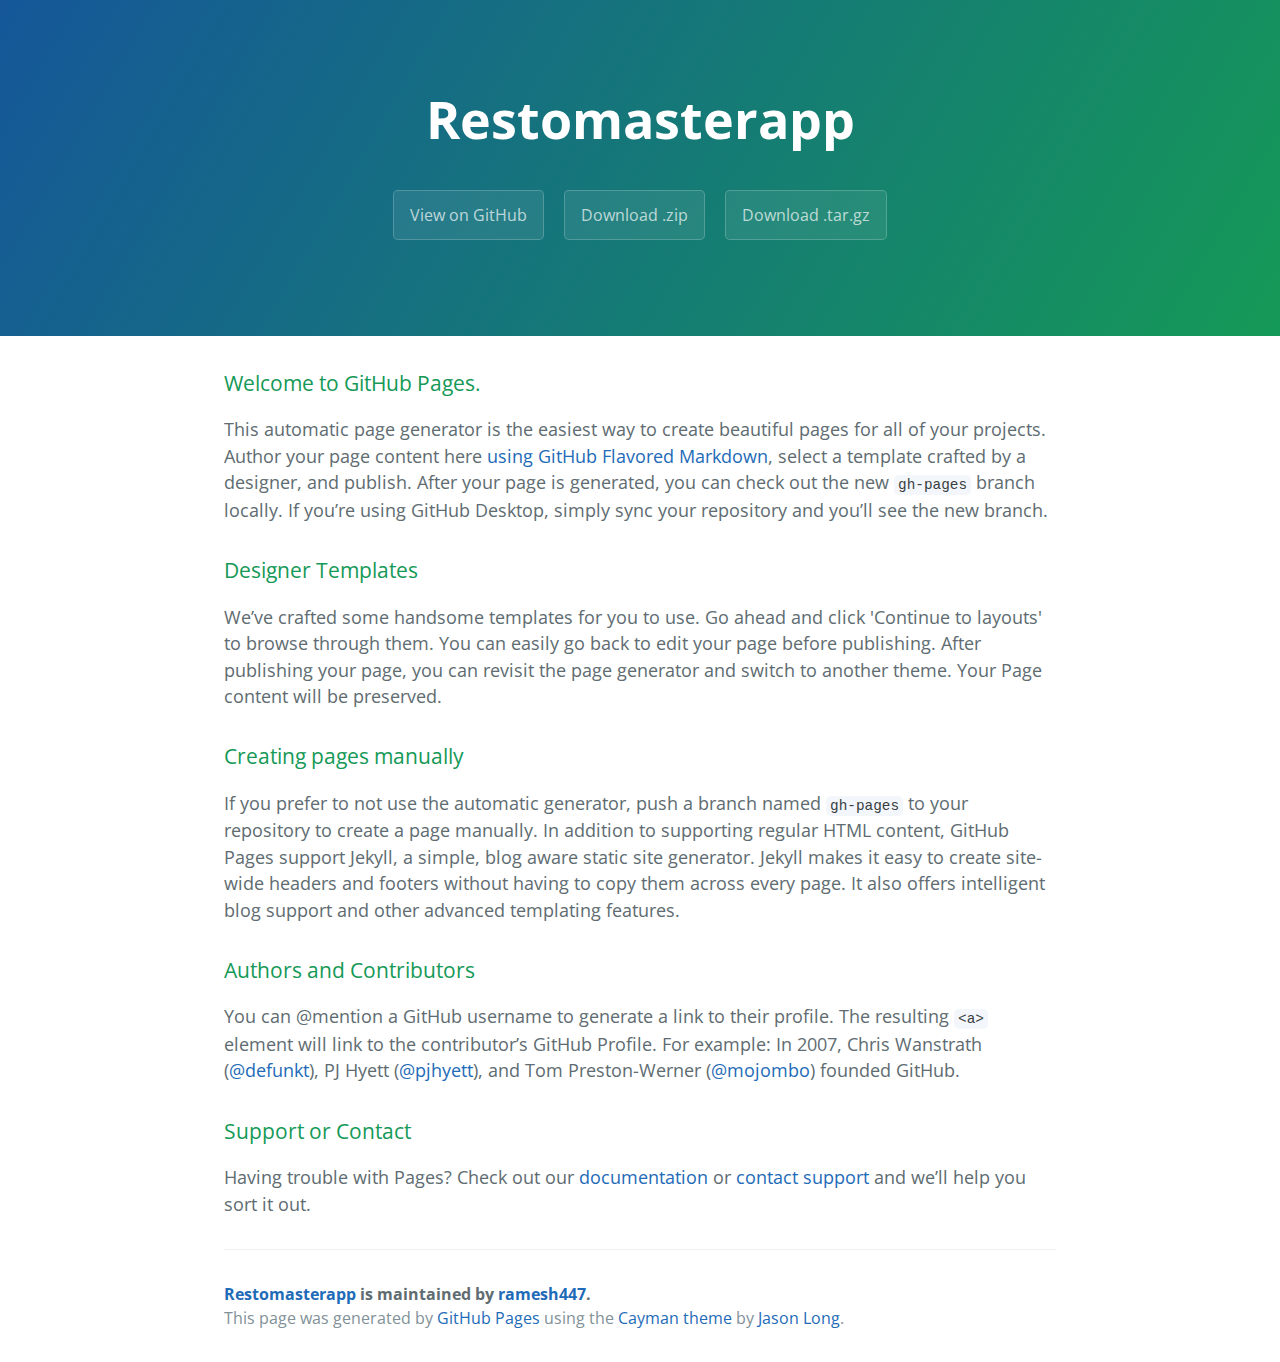
<file: index.html>
<!DOCTYPE html>
<html lang="en-us">
  <head>
    <meta charset="UTF-8">
    <title>Restomasterapp by ramesh447</title>
    <meta name="viewport" content="width=device-width, initial-scale=1">
    <link rel="stylesheet" type="text/css" href="stylesheets/normalize.css" media="screen">
    <link href='https://fonts.googleapis.com/css?family=Open+Sans:400,700' rel='stylesheet' type='text/css'>
    <link rel="stylesheet" type="text/css" href="stylesheets/stylesheet.css" media="screen">
    <link rel="stylesheet" type="text/css" href="stylesheets/github-light.css" media="screen">
  </head>
  <body>
    <section class="page-header">
      <h1 class="project-name">Restomasterapp</h1>
      <h2 class="project-tagline"></h2>
      <a href="https://github.com/ramesh447/RestomasterApp" class="btn">View on GitHub</a>
      <a href="https://github.com/ramesh447/RestomasterApp/zipball/master" class="btn">Download .zip</a>
      <a href="https://github.com/ramesh447/RestomasterApp/tarball/master" class="btn">Download .tar.gz</a>
    </section>

    <section class="main-content">
      <h3>
<a id="welcome-to-github-pages" class="anchor" href="#welcome-to-github-pages" aria-hidden="true"><span aria-hidden="true" class="octicon octicon-link"></span></a>Welcome to GitHub Pages.</h3>

<p>This automatic page generator is the easiest way to create beautiful pages for all of your projects. Author your page content here <a href="https://guides.github.com/features/mastering-markdown/">using GitHub Flavored Markdown</a>, select a template crafted by a designer, and publish. After your page is generated, you can check out the new <code>gh-pages</code> branch locally. If you’re using GitHub Desktop, simply sync your repository and you’ll see the new branch.</p>

<h3>
<a id="designer-templates" class="anchor" href="#designer-templates" aria-hidden="true"><span aria-hidden="true" class="octicon octicon-link"></span></a>Designer Templates</h3>

<p>We’ve crafted some handsome templates for you to use. Go ahead and click 'Continue to layouts' to browse through them. You can easily go back to edit your page before publishing. After publishing your page, you can revisit the page generator and switch to another theme. Your Page content will be preserved.</p>

<h3>
<a id="creating-pages-manually" class="anchor" href="#creating-pages-manually" aria-hidden="true"><span aria-hidden="true" class="octicon octicon-link"></span></a>Creating pages manually</h3>

<p>If you prefer to not use the automatic generator, push a branch named <code>gh-pages</code> to your repository to create a page manually. In addition to supporting regular HTML content, GitHub Pages support Jekyll, a simple, blog aware static site generator. Jekyll makes it easy to create site-wide headers and footers without having to copy them across every page. It also offers intelligent blog support and other advanced templating features.</p>

<h3>
<a id="authors-and-contributors" class="anchor" href="#authors-and-contributors" aria-hidden="true"><span aria-hidden="true" class="octicon octicon-link"></span></a>Authors and Contributors</h3>

<p>You can @mention a GitHub username to generate a link to their profile. The resulting <code>&lt;a&gt;</code> element will link to the contributor’s GitHub Profile. For example: In 2007, Chris Wanstrath (<a href="https://github.com/defunkt" class="user-mention">@defunkt</a>), PJ Hyett (<a href="https://github.com/pjhyett" class="user-mention">@pjhyett</a>), and Tom Preston-Werner (<a href="https://github.com/mojombo" class="user-mention">@mojombo</a>) founded GitHub.</p>

<h3>
<a id="support-or-contact" class="anchor" href="#support-or-contact" aria-hidden="true"><span aria-hidden="true" class="octicon octicon-link"></span></a>Support or Contact</h3>

<p>Having trouble with Pages? Check out our <a href="https://help.github.com/pages">documentation</a> or <a href="https://github.com/contact">contact support</a> and we’ll help you sort it out.</p>

      <footer class="site-footer">
        <span class="site-footer-owner"><a href="https://github.com/ramesh447/RestomasterApp">Restomasterapp</a> is maintained by <a href="https://github.com/ramesh447">ramesh447</a>.</span>

        <span class="site-footer-credits">This page was generated by <a href="https://pages.github.com">GitHub Pages</a> using the <a href="https://github.com/jasonlong/cayman-theme">Cayman theme</a> by <a href="https://twitter.com/jasonlong">Jason Long</a>.</span>
      </footer>

    </section>

  
  </body>
</html>
</file>
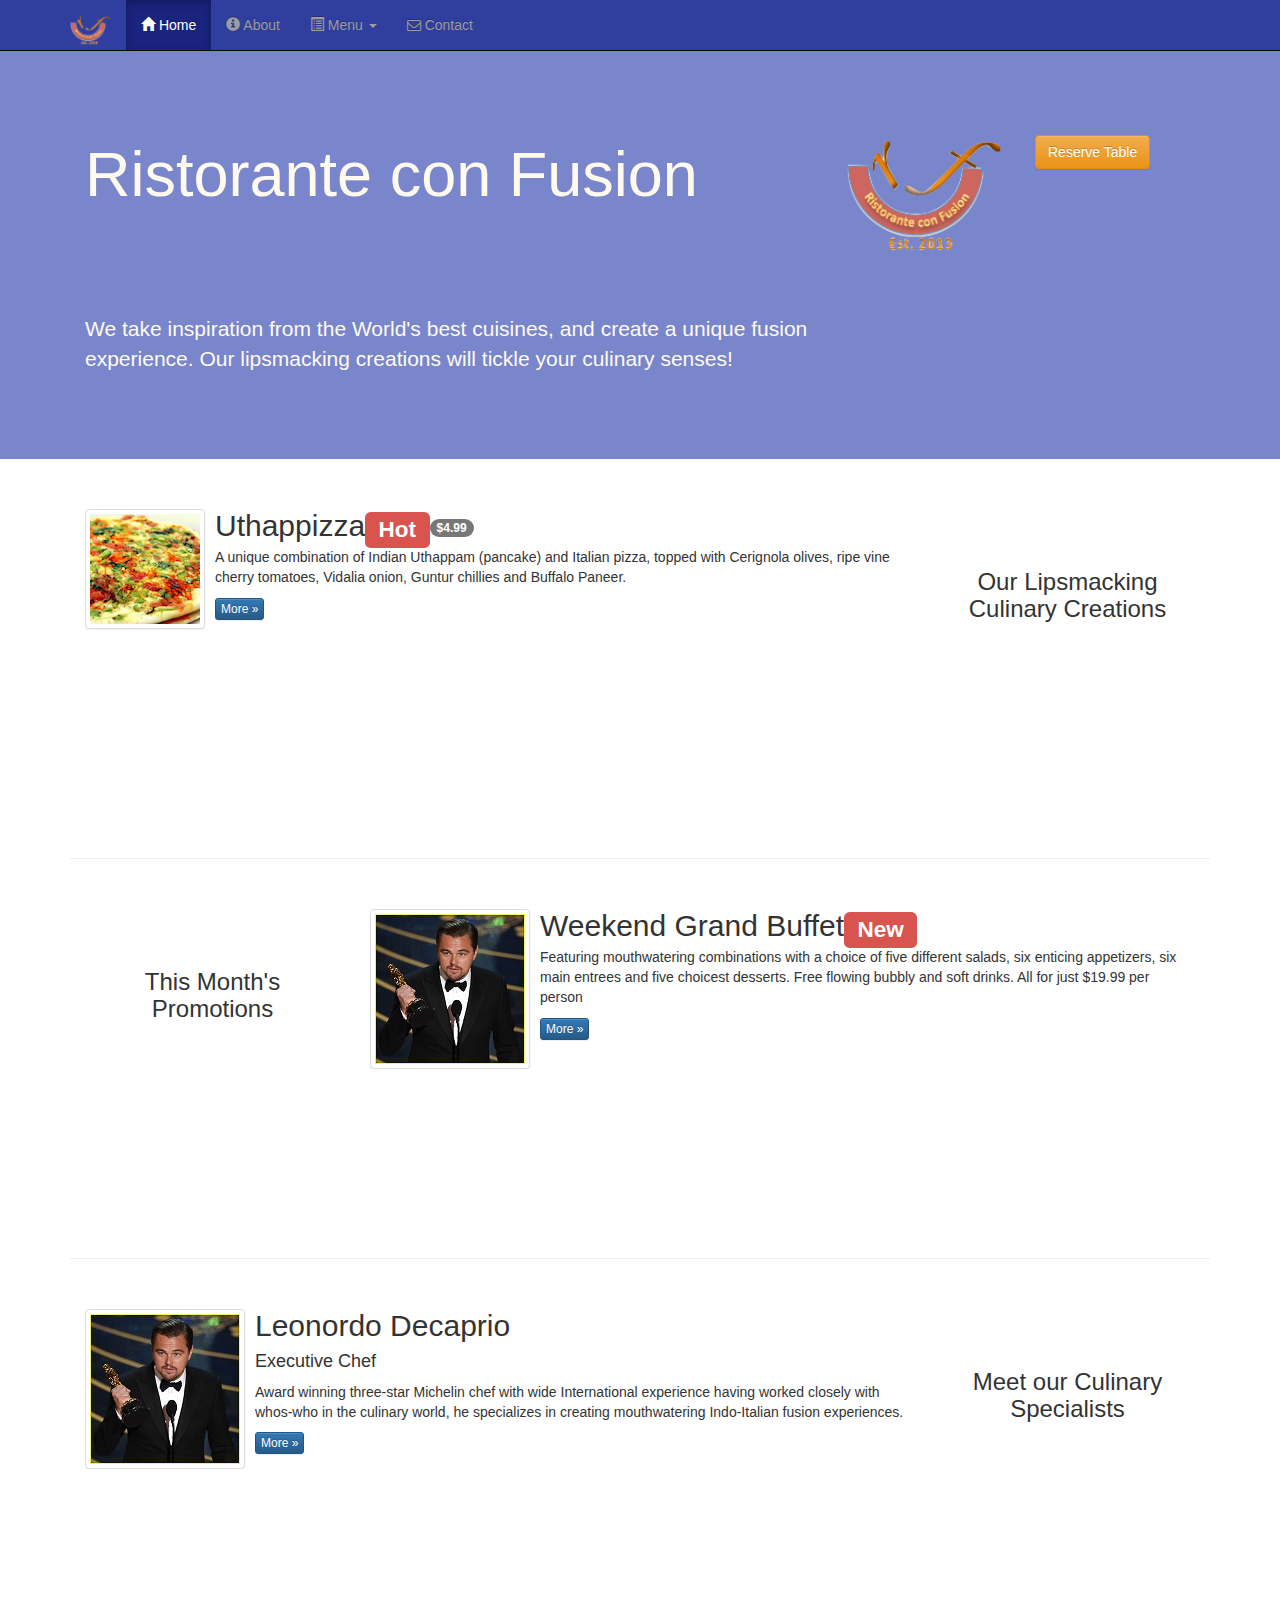
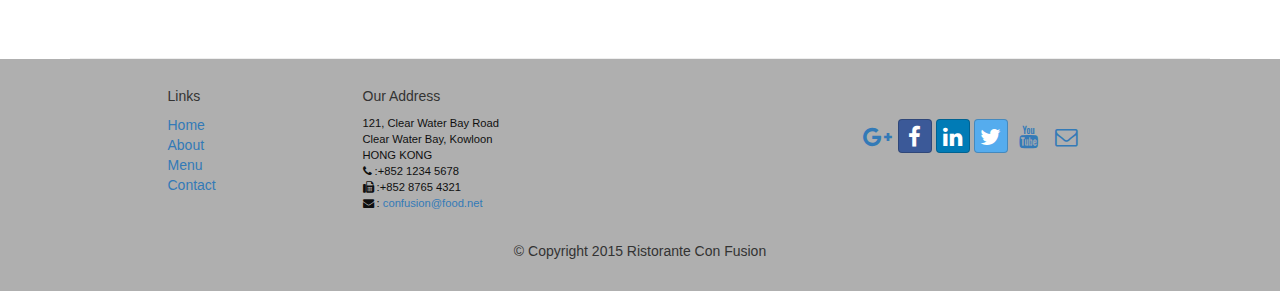
<file: conFusion/index.html>
<!DOCTYPE html>
<html lang="en">

<head>
    <meta charset="utf-8">
    <meta http-equiv="X-UA-Compatible" content="IE=edge">
    <meta name="viewport" content="width=device-width, initial-scale=1">
    
    <title>Ristorante Con Fusion</title>
     <!-- Bootstrap -->
    <link href="css/bootstrap.min.css" rel="stylesheet">
    <link href="css/bootstrap-theme.min.css" rel="stylesheet">
    <link href="css/myStyles.css" rel="stylesheet">
     <link href="css/font-awesome.min.css" rel="stylesheet">
    <link href="css/bootstrap-social.css" rel="stylesheet">
</head>

<body>
    <nav class="navbar navbar-inverse navbar-fixed-top" role="navigation">
            <div class="container">
                 <div class="navbar-header">
                    <button type="button" class="navbar-toggle collapsed" data-toggle="collapse" data-target="#navbar" aria-expanded="false" aria-controls="navbar">
                        <span class="sr-only">Toggle navigation</span>
                        <span class="icon-bar"></span>
                        <span class="icon-bar"></span>
                        <span class="icon-bar"></span>
                    </button>
                    <a class="navbar-brand" href="index.html"><img src="img/logo.png" height="30" width="41"></a>
                </div>
                <div id="navbar" class="navbar-collapse collapse">
                <ul class="nav navbar-nav">
                    <li class="active"><a href="index.html"><span class="glyphicon glyphicon-home" aria-hidden="true"></span> Home</a></li>
                    <li><a href="about.html"><span class="glyphicon glyphicon-info-sign"
                         aria-hidden="true"></span> About</a></li>
                    <li class="dropdown">
                        <a href="#" class="dropdown-toggle" data-toggle="dropdown"
                         role="button" aria-haspopup="true" aria-expanded="false">
                            <span class="glyphicon glyphicon-list-alt"></span>
                         Menu <span class="caret"></span></a>
                        <ul class="dropdown-menu">
                            <li><a href="#">Appetizers</a></li>
                            <li><a href="#">Main Courses</a></li>
                            <li><a href="#">Desserts</a></li>
                            <li><a href="#">Drinks</a></li>
                            <li role="separator" class="divider"></li>
                            <li class="dropdown-header">Specials</li>
                            <li><a href="#">Lunch Buffet</a></li>
                            <li><a href="#">Weekend Brunch</a></li>
                        </ul>
                    </li>
                    <li><a href="contact.html"><i class="fa fa-envelope-o"></i> Contact</a></li>
                    
                    
                </ul>
                    
                </div>
        
                </div>
            

        </nav>   

    <header class="jumbotron">

        <!-- Main component for a primary marketing message or call to action -->

        <div class="container">
            <div class="row row-header">
                <div class="col-xs-12 col-sm-8">
                    <h1>Ristorante con Fusion</h1>
                    <p style="padding:40px;"></p>
                    <p>We take inspiration from the World's best cuisines, and create a unique fusion experience. Our lipsmacking creations will tickle your culinary senses!</p>
                </div>
                <div class="col-xs-12 col-sm-2">
                    <p style="paddig:20px;"></p>
                    <img src="img/logo.png" class="img-responsive">
                </div>
                <div class="col-xs-12 col-sm-2">
                    <p style="paddig:20px;"></p>
                    <button type="button" class="btn btn-warning">Reserve Table</button>
                </div>
            </div>
        </div>
    </header>

    <div class="container">
        <div class="row row-content">
            <div class="col-xs-12 col-sm-3 col-sm-push-9">
                <p style="padding:20px;"></p>
                <h3 align=center>Our Lipsmacking Culinary Creations</h3>
            </div>
            <div class="col-xs-12 col-sm-9 col-sm-pull-3">
                    <div class="media">
                    <div class="media-left media-middle">
                        <a href="#">
                        <img class="media-object img-thumbnail"
                         src="img/uthappizza.png" alt="Uthappizza">
                        </a>
                    </div>
                    <div class="media-body">
                        <h2 class="media-heading">Uthappizza<span class="label label-danger label-xs">Hot</span><span class="badge">$4.99</span></h2>
                        
                        <p>A unique combination of Indian Uthappam (pancake) and
                          Italian pizza, topped with Cerignola olives, ripe vine
                          cherry tomatoes, Vidalia onion, Guntur chillies and
                          Buffalo Paneer.</p>
                        <p><a class="btn btn-primary btn-xs" href="#">More &raquo;</a></p>
                    </div>
                </div>
            </div>
        </div>


         <div class="row row-content">
            <div class="col-xs-12 col-sm-3">
                <p style="padding:20px;"></p>
                <h3 align=center>This Month's Promotions</h3>
            </div>
            <div class="col-xs-12 col-sm-9 ">
                <div class="media">
                    <div class="media-left media-middle">
                        <a href="#">
                        <img class="media-object img-thumbnail"
                         src="img/leo.jpg" alt="Alberto Somayya">
                        </a>
                    </div>
                    <div class="media-body">
                        <h2 class="media-heading">Weekend Grand Buffet<span class="label label-danger">New</span></h2>
                        <p>Featuring mouthwatering combinations with a choice of five different salads, six enticing appetizers, six main entrees and five choicest desserts. Free flowing bubbly and soft drinks. All for just $19.99 per person
                         </p>
                        <p><a class="btn btn-primary btn-xs" href="#">More &raquo;</a></p>
                    </div>
                </div>
            </div>
        </div>

        <div class="row row-content">
            <div class="col-xs-12 col-sm-3 col-sm-push-9">
                <p style="padding:20px;"></p>
                <h3 align=center>Meet our Culinary Specialists</h3>
            </div>
            <div class="col-xs-12 col-sm-9 col-sm-pull-3">
                <div class="media">
                    <div class="media-left media-middle">
                        <a href="#">
                        <img class="media-object img-thumbnail"
                         src="img/leo.jpg" alt="Alberto Somayya">
                        </a>
                    </div>
                    <div class="media-body">
                        <h2 class="media-heading">Leonordo Decaprio</h2>
                        <h4>Executive Chef</h4>
                        <p>Award winning three-star Michelin chef with wide
                         International experience having worked closely with
                         whos-who in the culinary world, he specializes in
                          creating mouthwatering Indo-Italian fusion experiences.
                         </p>
                        <p><a class="btn btn-primary btn-xs" href="#">More &raquo;</a></p>
                    </div>
                </div>
            </div>
        </div>
    </div>

    <footer class="row-footer">
        <div class="container">
            <div class="row">             
                <div class="col-xs-5 col-xs-offset-1 col-sm-offset-1 col-sm-2">
                    <h5>Links</h5>
                    <ul class="list-unstyled">
                        <li><a href="#">Home</a></li>
                        <li><a href="#">About</a></li>
                        <li><a href="#">Menu</a></li>
                        <li><a href="#">Contact</a></li>
                    </ul>
                </div>
                <div class="col-xs-6 col-sm-5">
                    <h5>Our Address</h5>
                    <address>
		              121, Clear Water Bay Road<br>
		              Clear Water Bay, Kowloon<br>
		              HONG KONG<br>
                        <i class="fa fa-phone"></i> :+852 1234 5678<br>
                        <i class="fa fa-fax"></i> :+852 8765 4321<br>
                        <i class="fa fa-envelope"></i> : <a href="mailto:confusion@food.net">confusion@food.net</a>
                        
                        
		           </address>
                </div>
                <div class="col-xs-12 col-sm-4">
                      <div class="nav navbar-nav" style="padding: 40px 10px;">
                        <a class="btn btn-social-icon btn-google-plus" href="http://google.com/+"><i class="fa fa-google-plus"></i></a>
                        <a class="btn btn-social-icon btn-facebook" href="http://www.facebook.com/profile.php?id="><i class="fa fa-facebook"></i></a>
                        <a class="btn btn-social-icon btn-linkedin" href="http://www.linkedin.com/in/"><i class="fa fa-linkedin"></i></a>
                        <a class="btn btn-social-icon btn-twitter" href="http://twitter.com/"><i class="fa fa-twitter"></i></a>
                        <a class="btn btn-social-icon btn-youtube" href="http://youtube.com/"><i class="fa fa-youtube"></i></a>
                        <a class="btn btn-social-icon" href="mailto:"><i class="fa fa-envelope-o"></i></a>
                    </div>
                </div>
                <div class="col-xs-12">
                    <p style="padding:10px;"></p>
                    <p align=center>© Copyright 2015 Ristorante Con Fusion</p>
                </div>
            </div>
        </div>
    </footer>
<!-- jQuery (necessary for Bootstrap's JavaScript plugins) -->
    <script src="https://ajax.googleapis.com/ajax/libs/jquery/1.11.3/jquery.min.js"></script>
    <!-- Include all compiled plugins (below), or include individual files as needed -->
    <script src="js/bootstrap.min.js"></script>
</body>

</html>
</file>
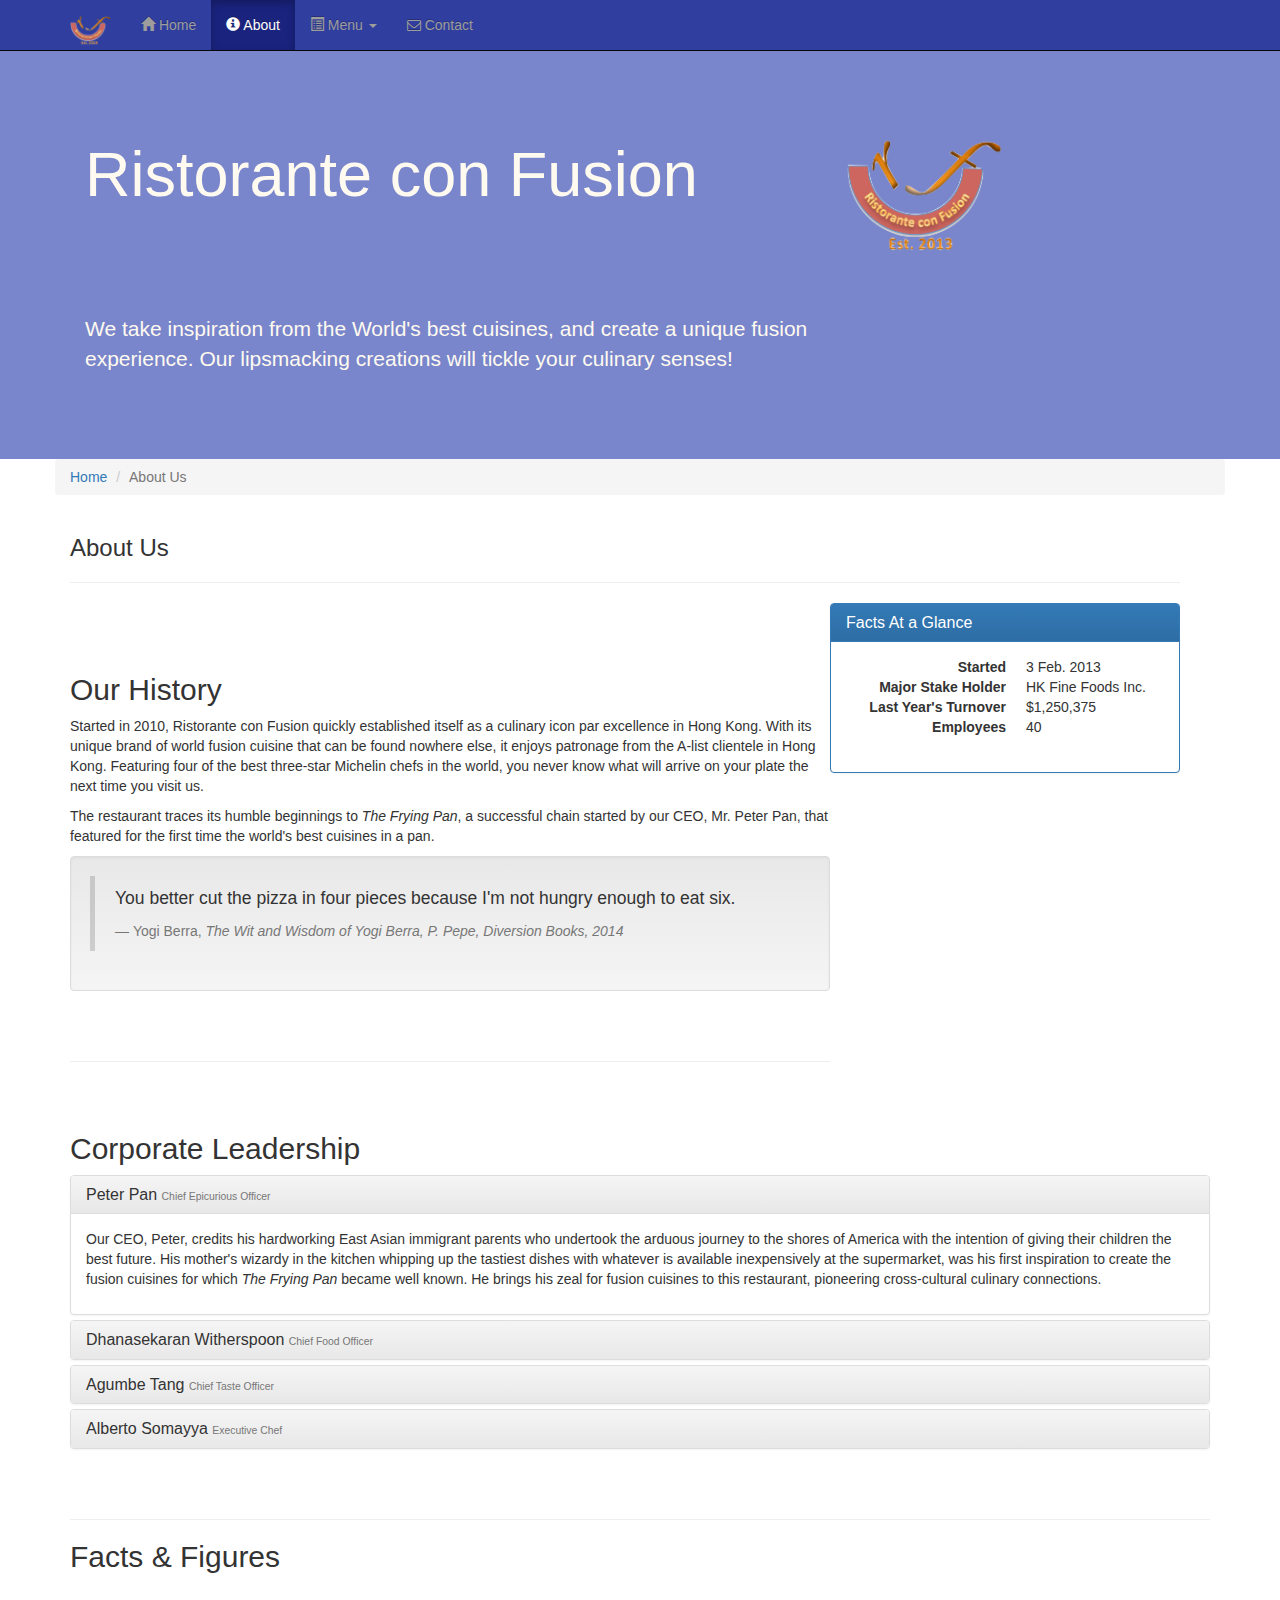
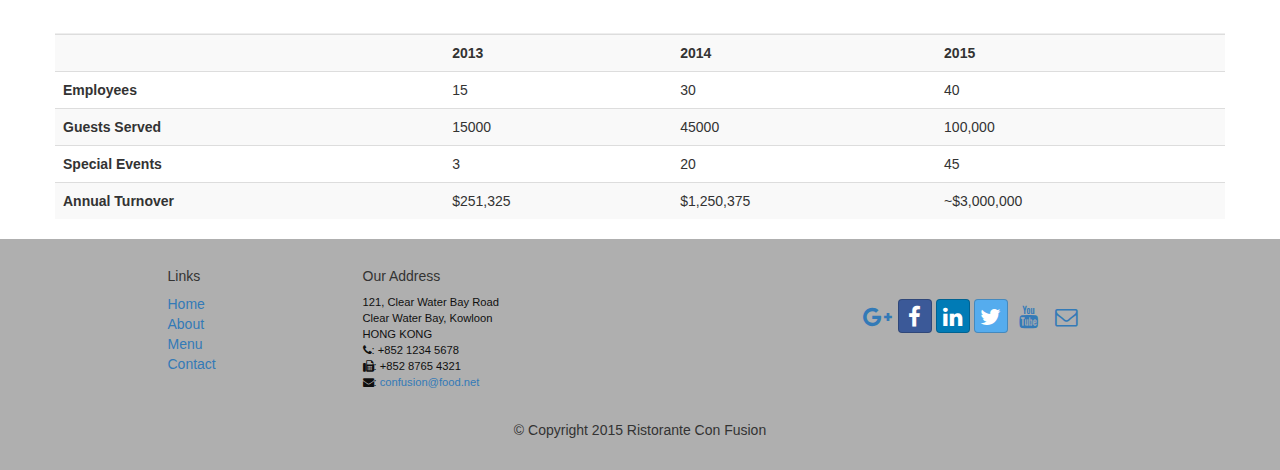
<file: conFusion/about.html>
<!DOCTYPE html>
<html lang="en">

<head>
     <meta charset="utf-8">
    <meta http-equiv="X-UA-Compatible" content="IE=edge">
    <meta name="viewport" content="width=device-width, initial-scale=1">
    <!-- The above 3 meta tags *must* come first in the head; any other head 
         content must come *after* these tags -->
    <title>Ristorante Con Fusion: About Us</title>
        <!-- Bootstrap -->
    <link href="css/bootstrap.min.css" rel="stylesheet">
    <link href="css/bootstrap-theme.min.css" rel="stylesheet">
    <link href="css/font-awesome.min.css" rel="stylesheet">
    <link href="css/bootstrap-social.css" rel="stylesheet">
    <link href="css/myStyles.css" rel="stylesheet">

</head>

<body>
    <nav class="navbar navbar-inverse navbar-fixed-top" role="navigation">
        <div class="container">
            <div class="navbar-header">
                <button type="button" class="navbar-toggle collapsed" data-toggle="collapse" data-target="#navbar" aria-expanded="false" aria-controls="navbar">
                    <span class="sr-only">Toggle navigation</span>
                    <span class="icon-bar"></span>
                    <span class="icon-bar"></span>
                    <span class="icon-bar"></span>
                </button>
                <a class="navbar-brand" href="index.html"><img src="img/logo.png" height="30" width="41"></a>
            </div>
            <div id="navbar" class="navbar-collapse collapse">
                <ul class="nav navbar-nav">
                    <li><a href="index.html"><span class="glyphicon glyphicon-home"
                         aria-hidden="true"></span> Home</a></li>
                    <li class="active"><a href="about.html"><span class="glyphicon glyphicon-info-sign"
                         aria-hidden="true"></span> About</a></li>
                    <li class="dropdown">
                        <a href="#" class="dropdown-toggle" data-toggle="dropdown"
                         role="button" aria-haspopup="true" aria-expanded="false">
                            <span class="glyphicon glyphicon-list-alt"></span>
                         Menu <span class="caret"></span></a>
                        <ul class="dropdown-menu">
                            <li><a href="#">Appetizers</a></li>
                            <li><a href="#">Main Courses</a></li>
                            <li><a href="#">Desserts</a></li>
                            <li><a href="#">Drinks</a></li>
                            <li role="separator" class="divider"></li>
                            <li class="dropdown-header">Specials</li>
                            <li><a href="#">Lunch Buffet</a></li>
                            <li><a href="#">Weekend Brunch</a></li>
                        </ul>
                    </li>
                    <li><a href="contact.html"><i class="fa fa-envelope-o"></i> Contact</a></li>
                </ul>
            </div>
        </div>
    </nav>  
    <header class="jumbotron">

        <!-- Main component for a primary marketing message or call to action -->

        <div class="container">
            <div class="row row-header">
                <div class="col-xs-12 col-sm-8">
                    <h1>Ristorante con Fusion</h1>
                    <p style="padding:40px;"></p>
                    <p>We take inspiration from the World's best cuisines, and create a unique fusion experience. Our lipsmacking creations will tickle your culinary senses!</p>
                </div>
                <div class="col-xs-12 col-sm-2">
                    <p style="paddig:20px;"></p>
                    <img src="img/logo.png" class="img-responsive">
                </div>
            </div>
        </div>
    </header>

    <div>
        <div class="container">
            <div class="row">
                <ol class="breadcrumb">
                <li class="breadcrumb-item"><a href="index.html">Home</a></li>
                <li class="breadcrumb-item active">About Us</li>
                </ol>
            </div>
            <div class="row col-xs-12">
               <h3>About Us</h3>
               <hr>
            </div>
        </div>
        
        <div class="container">
            <div class="row row-content col-xs-12  col-sm-6 col-lg-8">
                
                <h2>Our History</h2>
                <p>Started in 2010, Ristorante con Fusion quickly established itself as a culinary icon par excellence in Hong Kong. With its unique brand of world fusion cuisine that can be found nowhere else, it enjoys patronage from the A-list clientele in Hong Kong.  Featuring four of the best three-star Michelin chefs in the world, you never know what will arrive on your plate the next time you visit us.</p>
                <p>The restaurant traces its humble beginnings to <em>The Frying Pan</em>, a successful chain started by our CEO, Mr. Peter Pan, that featured for the first time the world's best cuisines in a pan.</p>
                
                    <div class="well">
                    <blockquote>
                        <p>You better cut the pizza in four pieces because
                            I'm not hungry enough to eat six.</p>
                        <footer>Yogi Berra,
                          <cite>The Wit and Wisdom of Yogi Berra,
                            P. Pepe, Diversion Books, 2014</cite>
                        </footer>
                    </blockquote>
                </div>
               </div>
            
            <div class="row col-xs-12 col-sm-6 col-lg-4">
                <div class="panel panel-primary">
                    <div class="panel-heading">
                        <h3 class="panel-title">Facts At a Glance</h3>
                    </div>
                    <div class="panel-body">
                        <dl class="dl-horizontal">
                            <dt>Started</dt>
                            <dd>3 Feb. 2013</dd>
                            <dt>Major Stake Holder</dt>
                            <dd>HK Fine Foods Inc.</dd>
                            <dt>Last Year's Turnover</dt>
                            <dd>$1,250,375</dd>
                            <dt>Employees</dt>
                            <dd>40</dd>
                       </dl>
                    </div>
                </div>
                <p style="padding:20px;"></p>
                
            </div>
        </div>


        <div class="container">
            <div class="row row-content col-xs-12">
                <h2>Corporate Leadership</h2>
                <div class="panel-group" id="accordion"
                      role="tablist" aria-multiselectable="true">
                     <div class="panel panel-default">
                        <div class="panel-heading" role="tab" id="headingPeter">
                            <h3 class="panel-title">
                                <a role="button" data-toggle="collapse"
                                     data-parent="#accordion" href="#peter"
                                     aria-expanded="true" aria-controls="peter">
                                    Peter Pan <small>Chief Epicurious Officer</small></a>
                            </h3>
                        </div>
                         <div role="tabpanel" class="panel-collapse collapse in"
                             id="peter"    aria-labelledby="headingPeter">
                            <div class="panel-body">
                <p>Our CEO, Peter, credits his hardworking East Asian immigrant parents who undertook the arduous journey to the shores of America with the intention of giving their children the best future. His mother's wizardy in the kitchen whipping up the tastiest dishes with whatever is available inexpensively at the supermarket, was his first inspiration to create the fusion cuisines for which <em>The Frying Pan</em> became well known. He brings his zeal for fusion cuisines to this restaurant, pioneering cross-cultural culinary connections.</p>
                        </div>
                             </div>
                         </div>
                    <div class="panel panel-default">
                        <div class="panel-heading" role="tab" id="headingDanny">
                            <h3 class="panel-title">
                                <a class="collapsed" role="button" data-toggle="collapse"
                                     data-parent="#accordion" href="#danny"
                                     aria-expanded="false" aria-controls="danny">
                                    Dhanasekaran Witherspoon <small>Chief Food Officer</small></a>
                            </h3>
                        </div>
                        <div role="tabpanel" class="panel-collapse collapse"
                             id="danny"    aria-labelledby="headingDanny">
                            <div class="panel-body">
                                <p>Our CFO, Danny, as he is affectionately referred to by his colleagues, comes from a long established family tradition in farming and produce. His experiences growing up on a farm in the Australian outback gave him great appreciation for varieties of food sources. As he puts it in his own words, <em>Everything that runs, wins, and everything that stays, pays!</em></p>
                            </div>
                        </div>
                    </div>
                     <div class="panel panel-default">
                        <div class="panel-heading" role="tab" id="headingAgumbe">
                            <h3 class="panel-title">
                                <a class="collapsed" role="button" data-toggle="collapse"
                                     data-parent="#accordion" href="#agumbe"
                                     aria-expanded="false" aria-controls="agumbe">
                                    Agumbe Tang <small>Chief Taste Officer</small></a>
                            </h3>
                        </div>
                        <div role="tabpanel" class="panel-collapse collapse"
                             id="agumbe"    aria-labelledby="headingAgumbe">
                            <div class="panel-body">
                                 <p>Blessed with the most discerning gustatory sense, Agumbe, our CFO, personally ensures that every dish that we serve meets his exacting tastes. Our chefs dread the tongue lashing that ensues if their dish does not meet his exacting standards. He lives by his motto, <em>You click only if you survive my lick.</em></p>
                            </div>
                        </div>
                    </div>
                
                 <div class="panel panel-default">
                        <div class="panel-heading" role="tab" id="headingAlberto">
                            <h3 class="panel-title">
                                <a class="collapsed" role="button" data-toggle="collapse"
                                     data-parent="#accordion" href="#alberto"
                                     aria-expanded="false" aria-controls="alberto">
                                    Alberto Somayya <small>Executive Chef</small></a>
                            </h3>
                        </div>
                        <div role="tabpanel" class="panel-collapse collapse"
                             id="alberto"    aria-labelledby="headingAlberto">
                            <div class="panel-body">
                                 <p>Award winning three-star Michelin chef with wide International experience having worked closely with whos-who in the culinary world, he specializes in creating mouthwatering Indo-Italian fusion experiences. He says, <em>Put together the cuisines from the two craziest cultures, and you get a winning hit! Amma Mia!</em></p>
                            </div>
                        </div>
                    </div>
               
            </div>
            </div>
             <div class="row">
                <p style="padding:20px;"></p>
                 <div class="row row-content">
            <div class="col-xs-12 col-sm-9">
                <h2>Facts &amp; Figures</h2>
                
            </div>
             <div class="col-xs-12 col-sm-3">
                <p style="padding:20px;"></p>
            </div>
       </div> 
                 <div class="table-responsive">
                <table class="table table-striped">
                    <tr>
                        <td>&nbsp;</td>
                        <th>2013</th>
                        <th>2014</th>
                        <th>2015</th>
                    </tr>
                    <tr>
                        <th>Employees</th>
                        <td>15</td>
                        <td>30</td>
                        <td>40</td>
                    </tr>
                    <tr>
                        <th>Guests Served</th>
                        <td>15000</td>
                        <td>45000</td>
                        <td>100,000</td>
                    </tr>
                    <tr>
                        <th>Special Events</th>
                        <td>3</td>
                        <td>20</td>
                        <td>45</td>
                    </tr>
                    <tr>
                        <th>Annual Turnover</th>
                        <td>$251,325</td>
                        <td>$1,250,375</td>
                        <td>~$3,000,000</td>
                    </tr>
                </table>
                </div>

            </div>
       </div>

    </div>

    <footer class="row-footer">
        <div class="container">
            <div class="row">             
                <div class="col-xs-5 col-xs-offset-1 col-sm-2 col-sm-offset-1">
                    <h5>Links</h5>
                    <ul class="list-unstyled">
                        <li><a href="#">Home</a></li>
                        <li><a href="#">About</a></li>
                        <li><a href="#">Menu</a></li>
                        <li><a href="#">Contact</a></li>
                    </ul>
                </div>
                <div class="col-xs-6 col-sm-5">
                    <h5>Our Address</h5>
                    <address>
		              121, Clear Water Bay Road<br>
		              Clear Water Bay, Kowloon<br>
		              HONG KONG<br>
		              <i class="fa fa-phone"></i>: +852 1234 5678<br>
		              <i class="fa fa-fax"></i>: +852 8765 4321<br>
		              <i class="fa fa-envelope"></i>: 
                        <a href="mailto:confusion@food.net">confusion@food.net</a>
		           </address>
                </div>
                <div class="col-xs-12 col-sm-4">
                    <div class="nav navbar-nav" style="padding: 40px 10px;">
                        <a class="btn btn-social-icon btn-google-plus" href="http://google.com/+"><i class="fa fa-google-plus"></i></a>
                        <a class="btn btn-social-icon btn-facebook" href="http://www.facebook.com/profile.php?id="><i class="fa fa-facebook"></i></a>
                        <a class="btn btn-social-icon btn-linkedin" href="http://www.linkedin.com/in/"><i class="fa fa-linkedin"></i></a>
                        <a class="btn btn-social-icon btn-twitter" href="http://twitter.com/"><i class="fa fa-twitter"></i></a>
                        <a class="btn btn-social-icon btn-youtube" href="http://youtube.com/"><i class="fa fa-youtube"></i></a>
                        <a class="btn btn-social-icon" href="mailto:"><i class="fa fa-envelope-o"></i></a>
                    </div>
                </div>
                <div class="col-xs-12">
                    <p style="padding:10px;"></p>
                    <p align=center>© Copyright 2015 Ristorante Con Fusion</p>
                </div>
            </div>
        </div>
    </footer>
    <!-- jQuery (necessary for Bootstrap's JavaScript plugins) -->
    <script src="https://ajax.googleapis.com/ajax/libs/jquery/1.11.3/jquery.min.js"></script>
    <!-- Include all compiled plugins (below), or include individual files as needed -->
    <script src="js/bootstrap.min.js"></script>
</body>

</html>
</file>
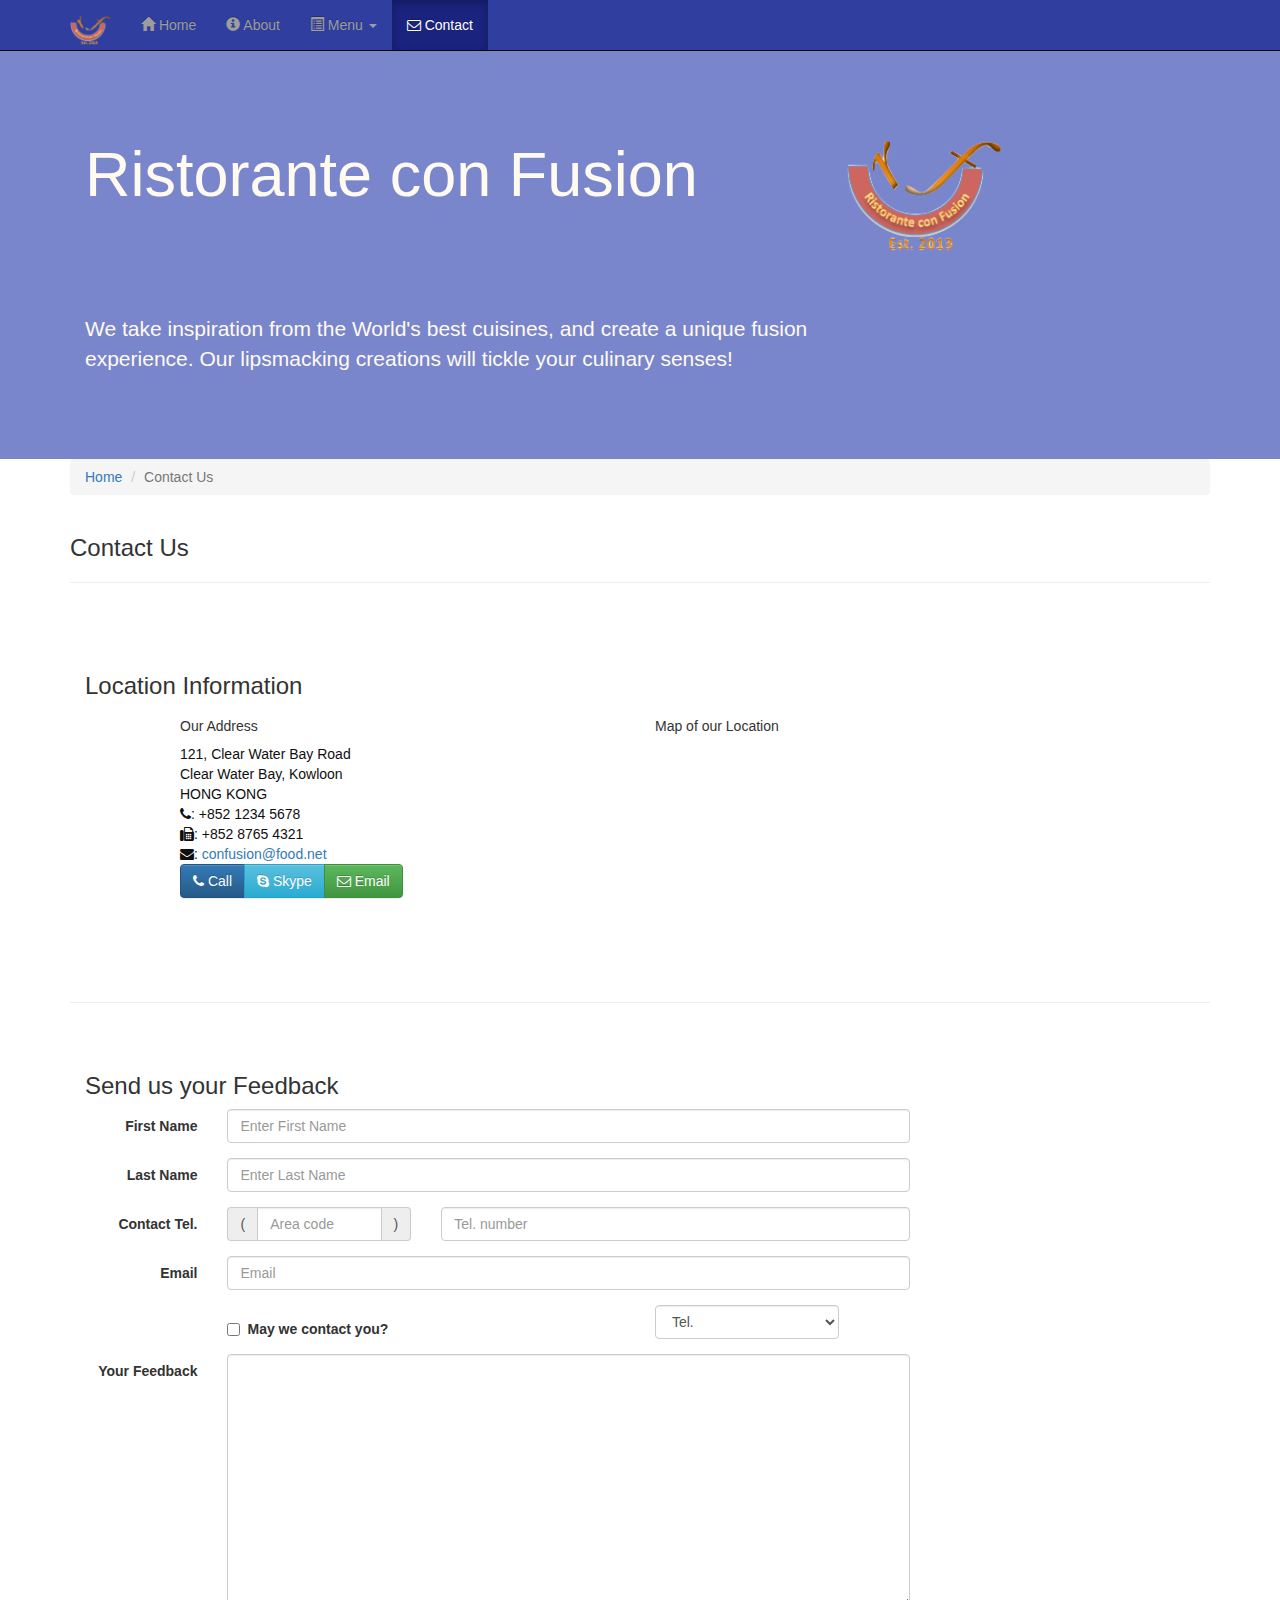
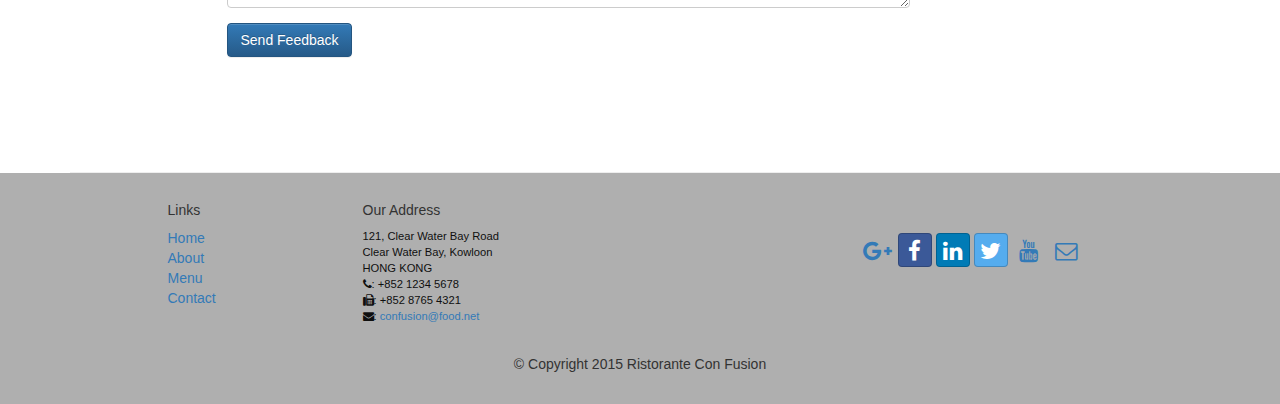
<file: conFusion/contact.html>
<!DOCTYPE html>
<html lang="en">

<head>
     <meta charset="utf-8">
    <meta http-equiv="X-UA-Compatible" content="IE=edge">
    <meta name="viewport" content="width=device-width, initial-scale=1">
    
    <title>Ristorante Con Fusion: About Us</title>
        <!-- Bootstrap -->
    <link href="css/bootstrap.min.css" rel="stylesheet">
    <link href="css/bootstrap-theme.min.css" rel="stylesheet">
    <link href="css/font-awesome.min.css" rel="stylesheet">
    <link href="css/bootstrap-social.css" rel="stylesheet">
    <link href="css/myStyles.css" rel="stylesheet">
</head>

<body>
    <nav class="navbar navbar-inverse navbar-fixed-top" role="navigation">
        <div class="container">
            <div class="navbar-header">
                <button type="button" class="navbar-toggle collapsed" data-toggle="collapse" data-target="#navbar" aria-expanded="false" aria-controls="navbar">
                    <span class="sr-only">Toggle navigation</span>
                    <span class="icon-bar"></span>
                    <span class="icon-bar"></span>
                    <span class="icon-bar"></span>
                </button>
                <a class="navbar-brand" href="index.html"><img src="img/logo.png" height="30" width="41"></a>
            </div>
            <div id="navbar" class="navbar-collapse collapse">
                <ul class="nav navbar-nav">
                    <li><a href="index.html"><span class="glyphicon glyphicon-home"
                         aria-hidden="true"></span> Home</a></li>
                    <li><a href="about.html">
                        <span class="glyphicon glyphicon-info-sign"
                         aria-hidden="true"></span> About</a></li>
                    <li class="dropdown">
                        <a href="#" class="dropdown-toggle" data-toggle="dropdown"
                         role="button" aria-haspopup="true" aria-expanded="false">
                            <span class="glyphicon glyphicon-list-alt"></span>
                         Menu <span class="caret"></span></a>
                        <ul class="dropdown-menu">
                            <li><a href="#">Appetizers</a></li>
                            <li><a href="#">Main Courses</a></li>
                            <li><a href="#">Desserts</a></li>
                            <li><a href="#">Drinks</a></li>
                            <li role="separator" class="divider"></li>
                            <li class="dropdown-header">Specials</li>
                            <li><a href="#">Lunch Buffet</a></li>
                            <li><a href="#">Weekend Brunch</a></li>
                        </ul>
                    </li>
                    <li class="active"><a href="contact.html"><i class="fa fa-envelope-o"></i> Contact</a></li>
                </ul>
            </div>
        </div>
    </nav>
    
    <header class="jumbotron">

        <!-- Main component for a primary marketing message or call to action -->

        <div class="container">
            <div class="row row-header">
                <div class="col-xs-12 col-sm-8">
                    <h1>Ristorante con Fusion</h1>
                    <p style="padding:40px;"></p>
                    <p>We take inspiration from the World's best cuisines, and create a unique fusion experience. Our lipsmacking creations will tickle your culinary senses!</p>
                </div>
                <div class="col-xs-12 col-sm-2">
                    <p style="paddig:20px;"></p>
                    <img src="img/logo.png" class="img-responsive">
                </div>
            </div>
        </div>
    </header>

    <div class="container">
        <div class="row">
            <div class="col-xs-12">
               <ul class="breadcrumb">
                   <li><a href="index.html">Home</a></li>
                   <li class="active">Contact Us</li>
               </ul>
            </div>
            <div class="col-xs-12">
               <h3>Contact Us</h3>
               <hr>
            </div>
        </div>
        
        <div class="row row-content">
           <div class="col-xs-12">
              <h3>Location Information</h3> 
           </div>
            <div class="col-xs-12 col-sm-4 col-sm-offset-1">
                   <h5>Our Address</h5>
                    <address style="font-size: 100%">
		              121, Clear Water Bay Road<br>
		              Clear Water Bay, Kowloon<br>
		              HONG KONG<br>
		              <i class="fa fa-phone"></i>: +852 1234 5678<br>
		              <i class="fa fa-fax"></i>: +852 8765 4321<br>
		              <i class="fa fa-envelope"></i>: 
                        <a href="mailto:confusion@food.net">confusion@food.net</a>
		           </address>
            </div>
            <div class="col-xs-12 col-sm-6 col-sm-offset-1">
                <h5>Map of our Location</h5>
            </div>
            <div class="col-xs-12 col-sm-11 col-sm-offset-1">
                 <div class="btn-group" role="group" aria-label="...">
                    <a type="button" class="btn btn-primary" href="tel:+15512270152"><i class="fa fa-phone"></i> Call</a>
                    <a type="button" class="btn btn-info"><i class="fa fa-skype"></i> Skype</a>
                    <a type="button" class="btn btn-success" href="mailto:confusion@food.net"><i class="fa fa-envelope-o"></i> Email</a>
                </div>
            </div>
        </div>

        <div class="row row-content">
           <div class="col-xs-12">
              <h3>Send us your Feedback</h3> 
           </div>
            <div class="col-xs-12 col-sm-9">
                 <form class="form-horizontal" role="form">
                    <div class="form-group">
                        <label for="firstname" class="col-sm-2 control-label">First Name</label>                        <div class="col-sm-10">
                        <input type="text" class="form-control" id="firstname" name="firstname" placeholder="Enter First Name">
                        </div>
                    </div>
                    <div class="form-group">
                        <label for="lastname" class="col-sm-2 control-label">Last Name</label>
                        <div class="col-sm-10">
                            <input type="text" class="form-control" id="lastname" name="lastname" placeholder="Enter Last Name">
                        </div>
                    </div>
                     <div class="form-group">
                        <label for="telnum" class="col-xs-12 col-sm-2 control-label">Contact Tel.</label>
                        <div class="col-xs-5 col-sm-4 col-md-3">
                            <div class="input-group">
                                <div class="input-group-addon">(</div>
                                    <input type="tel" class="form-control" id="areacode" name="areacode" placeholder="Area code">
                                <div class="input-group-addon">)</div>
                            </div>
                        </div>
                        <div class="col-xs-7 col-sm-6 col-md-7">
                                    <input type="tel" class="form-control" id="telnum" name="telnum" placeholder="Tel. number">
                        </div>
                    </div>
                    <div class="form-group">
                        <label for="emailid" class="col-sm-2 control-label">Email</label>
                        <div class="col-sm-10">
                            <input type="email" class="form-control" id="emailid" name="emailid" placeholder="Email">
                        </div>
                    </div>
                     <div class="form-group">
                       <div class="checkbox col-sm-5 col-sm-offset-2">
                            <label class="checkbox-inline">
                                <input type="checkbox" name="approve" value="">
                                <strong>May we contact you?</strong>
                            </label>
                        </div>
                        <div class="col-sm-3 col-sm-offset-1">
                            <select class="form-control">
                                <option>Tel.</option>
                                <option>Email</option>
                            </select>
                        </div>
                    </div>
                     <div class="form-group">
                        <label for="feedback" class="col-sm-2 control-label">Your Feedback</label>
                        <div class="col-sm-10">
                            <textarea class="form-control" id="feedback" name="feedback" rows="12"></textarea>
                        </div>
                     </div>
                     <div class="form-group">
                        <div class="col-sm-offset-2 col-sm-10">
                            <button type="submit" class="btn btn-primary">Send Feedback</button>
                        </div>
                    </div>
                     </form>
             <div class="col-xs-12 col-sm-3">
                <p style="padding:20px;"></p>
            </div>
       </div>

    </div>
    </div>
<footer class="row-footer">
        <div class="container">
            <div class="row">             
                <div class="col-xs-5 col-xs-offset-1 col-sm-2 col-sm-offset-1">
                    <h5>Links</h5>
                    <ul class="list-unstyled">
                        <li><a href="#">Home</a></li>
                        <li><a href="#">About</a></li>
                        <li><a href="#">Menu</a></li>
                        <li><a href="#">Contact</a></li>
                    </ul>
                </div>
                <div class="col-xs-6 col-sm-5">
                    <h5>Our Address</h5>
                    <address>
		              121, Clear Water Bay Road<br>
		              Clear Water Bay, Kowloon<br>
		              HONG KONG<br>
		              <i class="fa fa-phone"></i>: +852 1234 5678<br>
		              <i class="fa fa-fax"></i>: +852 8765 4321<br>
		              <i class="fa fa-envelope"></i>: 
                        <a href="mailto:confusion@food.net">confusion@food.net</a>
		           </address>
                </div>
                <div class="col-xs-12 col-sm-4">
                    <div class="nav navbar-nav" style="padding: 40px 10px;">
                        <a class="btn btn-social-icon btn-google-plus" href="http://google.com/+"><i class="fa fa-google-plus"></i></a>
                        <a class="btn btn-social-icon btn-facebook" href="http://www.facebook.com/profile.php?id="><i class="fa fa-facebook"></i></a>
                        <a class="btn btn-social-icon btn-linkedin" href="http://www.linkedin.com/in/"><i class="fa fa-linkedin"></i></a>
                        <a class="btn btn-social-icon btn-twitter" href="http://twitter.com/"><i class="fa fa-twitter"></i></a>
                        <a class="btn btn-social-icon btn-youtube" href="http://youtube.com/"><i class="fa fa-youtube"></i></a>
                        <a class="btn btn-social-icon" href="mailto:"><i class="fa fa-envelope-o"></i></a>
                    </div>
                </div>
                <div class="col-xs-12">
                    <p style="padding:10px;"></p>
                    <p align=center>© Copyright 2015 Ristorante Con Fusion</p>
                </div>
            </div>
        </div>
    </footer>
    <!-- jQuery (necessary for Bootstrap's JavaScript plugins) -->
    <script src="https://ajax.googleapis.com/ajax/libs/jquery/1.11.3/jquery.min.js"></script>
    <!-- Include all compiled plugins (below), or include individual files as needed -->
    <script src="js/bootstrap.min.js"></script>
</body>

</html>
</file>
<file: stylesheets/stylesheet.css>
* {
  box-sizing: border-box; }

body {
  padding: 0;
  margin: 0;
  font-family: "Open Sans", "Helvetica Neue", Helvetica, Arial, sans-serif;
  font-size: 16px;
  line-height: 1.5;
  color: #606c71; }

a {
  color: #1e6bb8;
  text-decoration: none; }
  a:hover {
    text-decoration: underline; }

.btn {
  display: inline-block;
  margin-bottom: 1rem;
  color: rgba(255, 255, 255, 0.7);
  background-color: rgba(255, 255, 255, 0.08);
  border-color: rgba(255, 255, 255, 0.2);
  border-style: solid;
  border-width: 1px;
  border-radius: 0.3rem;
  transition: color 0.2s, background-color 0.2s, border-color 0.2s; }
  .btn + .btn {
    margin-left: 1rem; }

.btn:hover {
  color: rgba(255, 255, 255, 0.8);
  text-decoration: none;
  background-color: rgba(255, 255, 255, 0.2);
  border-color: rgba(255, 255, 255, 0.3); }

@media screen and (min-width: 64em) {
  .btn {
    padding: 0.75rem 1rem; } }

@media screen and (min-width: 42em) and (max-width: 64em) {
  .btn {
    padding: 0.6rem 0.9rem;
    font-size: 0.9rem; } }

@media screen and (max-width: 42em) {
  .btn {
    display: block;
    width: 100%;
    padding: 0.75rem;
    font-size: 0.9rem; }
    .btn + .btn {
      margin-top: 1rem;
      margin-left: 0; } }

.page-header {
  color: #fff;
  text-align: center;
  background-color: #159957;
  background-image: linear-gradient(120deg, #155799, #159957); }

@media screen and (min-width: 64em) {
  .page-header {
    padding: 5rem 6rem; } }

@media screen and (min-width: 42em) and (max-width: 64em) {
  .page-header {
    padding: 3rem 4rem; } }

@media screen and (max-width: 42em) {
  .page-header {
    padding: 2rem 1rem; } }

.project-name {
  margin-top: 0;
  margin-bottom: 0.1rem; }

@media screen and (min-width: 64em) {
  .project-name {
    font-size: 3.25rem; } }

@media screen and (min-width: 42em) and (max-width: 64em) {
  .project-name {
    font-size: 2.25rem; } }

@media screen and (max-width: 42em) {
  .project-name {
    font-size: 1.75rem; } }

.project-tagline {
  margin-bottom: 2rem;
  font-weight: normal;
  opacity: 0.7; }

@media screen and (min-width: 64em) {
  .project-tagline {
    font-size: 1.25rem; } }

@media screen and (min-width: 42em) and (max-width: 64em) {
  .project-tagline {
    font-size: 1.15rem; } }

@media screen and (max-width: 42em) {
  .project-tagline {
    font-size: 1rem; } }

.main-content :first-child {
  margin-top: 0; }
.main-content img {
  max-width: 100%; }
.main-content h1, .main-content h2, .main-content h3, .main-content h4, .main-content h5, .main-content h6 {
  margin-top: 2rem;
  margin-bottom: 1rem;
  font-weight: normal;
  color: #159957; }
.main-content p {
  margin-bottom: 1em; }
.main-content code {
  padding: 2px 4px;
  font-family: Consolas, "Liberation Mono", Menlo, Courier, monospace;
  font-size: 0.9rem;
  color: #383e41;
  background-color: #f3f6fa;
  border-radius: 0.3rem; }
.main-content pre {
  padding: 0.8rem;
  margin-top: 0;
  margin-bottom: 1rem;
  font: 1rem Consolas, "Liberation Mono", Menlo, Courier, monospace;
  color: #567482;
  word-wrap: normal;
  background-color: #f3f6fa;
  border: solid 1px #dce6f0;
  border-radius: 0.3rem; }
  .main-content pre > code {
    padding: 0;
    margin: 0;
    font-size: 0.9rem;
    color: #567482;
    word-break: normal;
    white-space: pre;
    background: transparent;
    border: 0; }
.main-content .highlight {
  margin-bottom: 1rem; }
  .main-content .highlight pre {
    margin-bottom: 0;
    word-break: normal; }
.main-content .highlight pre, .main-content pre {
  padding: 0.8rem;
  overflow: auto;
  font-size: 0.9rem;
  line-height: 1.45;
  border-radius: 0.3rem; }
.main-content pre code, .main-content pre tt {
  display: inline;
  max-width: initial;
  padding: 0;
  margin: 0;
  overflow: initial;
  line-height: inherit;
  word-wrap: normal;
  background-color: transparent;
  border: 0; }
  .main-content pre code:before, .main-content pre code:after, .main-content pre tt:before, .main-content pre tt:after {
    content: normal; }
.main-content ul, .main-content ol {
  margin-top: 0; }
.main-content blockquote {
  padding: 0 1rem;
  margin-left: 0;
  color: #819198;
  border-left: 0.3rem solid #dce6f0; }
  .main-content blockquote > :first-child {
    margin-top: 0; }
  .main-content blockquote > :last-child {
    margin-bottom: 0; }
.main-content table {
  display: block;
  width: 100%;
  overflow: auto;
  word-break: normal;
  word-break: keep-all; }
  .main-content table th {
    font-weight: bold; }
  .main-content table th, .main-content table td {
    padding: 0.5rem 1rem;
    border: 1px solid #e9ebec; }
.main-content dl {
  padding: 0; }
  .main-content dl dt {
    padding: 0;
    margin-top: 1rem;
    font-size: 1rem;
    font-weight: bold; }
  .main-content dl dd {
    padding: 0;
    margin-bottom: 1rem; }
.main-content hr {
  height: 2px;
  padding: 0;
  margin: 1rem 0;
  background-color: #eff0f1;
  border: 0; }

@media screen and (min-width: 64em) {
  .main-content {
    max-width: 64rem;
    padding: 2rem 6rem;
    margin: 0 auto;
    font-size: 1.1rem; } }

@media screen and (min-width: 42em) and (max-width: 64em) {
  .main-content {
    padding: 2rem 4rem;
    font-size: 1.1rem; } }

@media screen and (max-width: 42em) {
  .main-content {
    padding: 2rem 1rem;
    font-size: 1rem; } }

.site-footer {
  padding-top: 2rem;
  margin-top: 2rem;
  border-top: solid 1px #eff0f1; }

.site-footer-owner {
  display: block;
  font-weight: bold; }

.site-footer-credits {
  color: #819198; }

@media screen and (min-width: 64em) {
  .site-footer {
    font-size: 1rem; } }

@media screen and (min-width: 42em) and (max-width: 64em) {
  .site-footer {
    font-size: 1rem; } }

@media screen and (max-width: 42em) {
  .site-footer {
    font-size: 0.9rem; } }
</file>
<file: stylesheets/github-light.css>
/*
The MIT License (MIT)

Copyright (c) 2016 GitHub, Inc.

Permission is hereby granted, free of charge, to any person obtaining a copy
of this software and associated documentation files (the "Software"), to deal
in the Software without restriction, including without limitation the rights
to use, copy, modify, merge, publish, distribute, sublicense, and/or sell
copies of the Software, and to permit persons to whom the Software is
furnished to do so, subject to the following conditions:

The above copyright notice and this permission notice shall be included in all
copies or substantial portions of the Software.

THE SOFTWARE IS PROVIDED "AS IS", WITHOUT WARRANTY OF ANY KIND, EXPRESS OR
IMPLIED, INCLUDING BUT NOT LIMITED TO THE WARRANTIES OF MERCHANTABILITY,
FITNESS FOR A PARTICULAR PURPOSE AND NONINFRINGEMENT. IN NO EVENT SHALL THE
AUTHORS OR COPYRIGHT HOLDERS BE LIABLE FOR ANY CLAIM, DAMAGES OR OTHER
LIABILITY, WHETHER IN AN ACTION OF CONTRACT, TORT OR OTHERWISE, ARISING FROM,
OUT OF OR IN CONNECTION WITH THE SOFTWARE OR THE USE OR OTHER DEALINGS IN THE
SOFTWARE.

*/

.pl-c /* comment */ {
  color: #969896;
}

.pl-c1 /* constant, variable.other.constant, support, meta.property-name, support.constant, support.variable, meta.module-reference, markup.raw, meta.diff.header */,
.pl-s .pl-v /* string variable */ {
  color: #0086b3;
}

.pl-e /* entity */,
.pl-en /* entity.name */ {
  color: #795da3;
}

.pl-smi /* variable.parameter.function, storage.modifier.package, storage.modifier.import, storage.type.java, variable.other */,
.pl-s .pl-s1 /* string source */ {
  color: #333;
}

.pl-ent /* entity.name.tag */ {
  color: #63a35c;
}

.pl-k /* keyword, storage, storage.type */ {
  color: #a71d5d;
}

.pl-s /* string */,
.pl-pds /* punctuation.definition.string, string.regexp.character-class */,
.pl-s .pl-pse .pl-s1 /* string punctuation.section.embedded source */,
.pl-sr /* string.regexp */,
.pl-sr .pl-cce /* string.regexp constant.character.escape */,
.pl-sr .pl-sre /* string.regexp source.ruby.embedded */,
.pl-sr .pl-sra /* string.regexp string.regexp.arbitrary-repitition */ {
  color: #183691;
}

.pl-v /* variable */ {
  color: #ed6a43;
}

.pl-id /* invalid.deprecated */ {
  color: #b52a1d;
}

.pl-ii /* invalid.illegal */ {
  color: #f8f8f8;
  background-color: #b52a1d;
}

.pl-sr .pl-cce /* string.regexp constant.character.escape */ {
  font-weight: bold;
  color: #63a35c;
}

.pl-ml /* markup.list */ {
  color: #693a17;
}

.pl-mh /* markup.heading */,
.pl-mh .pl-en /* markup.heading entity.name */,
.pl-ms /* meta.separator */ {
  font-weight: bold;
  color: #1d3e81;
}

.pl-mq /* markup.quote */ {
  color: #008080;
}

.pl-mi /* markup.italic */ {
  font-style: italic;
  color: #333;
}

.pl-mb /* markup.bold */ {
  font-weight: bold;
  color: #333;
}

.pl-md /* markup.deleted, meta.diff.header.from-file */ {
  color: #bd2c00;
  background-color: #ffecec;
}

.pl-mi1 /* markup.inserted, meta.diff.header.to-file */ {
  color: #55a532;
  background-color: #eaffea;
}

.pl-mdr /* meta.diff.range */ {
  font-weight: bold;
  color: #795da3;
}

.pl-mo /* meta.output */ {
  color: #1d3e81;
}
</file>
<file: conFusion/css/myStyles.css>
.row-header{
    margin:0px auto;
    padding:0px auto;
}

.row-content {
    margin:0px auto;
    padding: 50px 0px 50px 0px;
    border-bottom: 1px ridge;
    min-height:400px;
}

.row-footer{
    background-color: #AfAfAf;
    margin:0px auto;
    padding: 20px 0px 20px 0px;
}

.jumbotron {
    padding:70px 30px 70px 30px;
    margin:0px auto;
    background: #7986CB ;
    color:floralwhite;
}

address{
    font-size:80%;
    margin:0px;
    color:#0f0f0f;
}

body{
    padding:50px 0px 0px 0px;
    z-index:0;
}

.navbar-inverse {
     background: #303F9F;
}

.navbar-inverse .navbar-nav > .active > a,
.navbar-inverse .navbar-nav > .active > a:hover,
.navbar-inverse .navbar-nav > .active > a:focus {
    color: #fff;
    background: #1A237E;
}

.navbar-inverse .navbar-nav > .open > a,
 .navbar-inverse .navbar-nav > .open > a:hover,
 .navbar-inverse .navbar-nav > .open > a:focus {
    color: #fff;
    background: #1A237E;
}

.navbar-inverse .navbar-nav .open .dropdown-menu> li> a,
.navbar-inverse .navbar-nav .open .dropdown-menu {
    background-color: #303F9F;
    color:#eeeeee;
}

.navbar-inverse .navbar-nav .open .dropdown-menu> li> a:hover {
    color:#000000;
}
.tab-content {
    border-left: 1px solid #ddd;
    border-right: 1px solid #ddd;
    border-bottom: 1px solid #ddd;
    padding: 10px;
}
</file>
